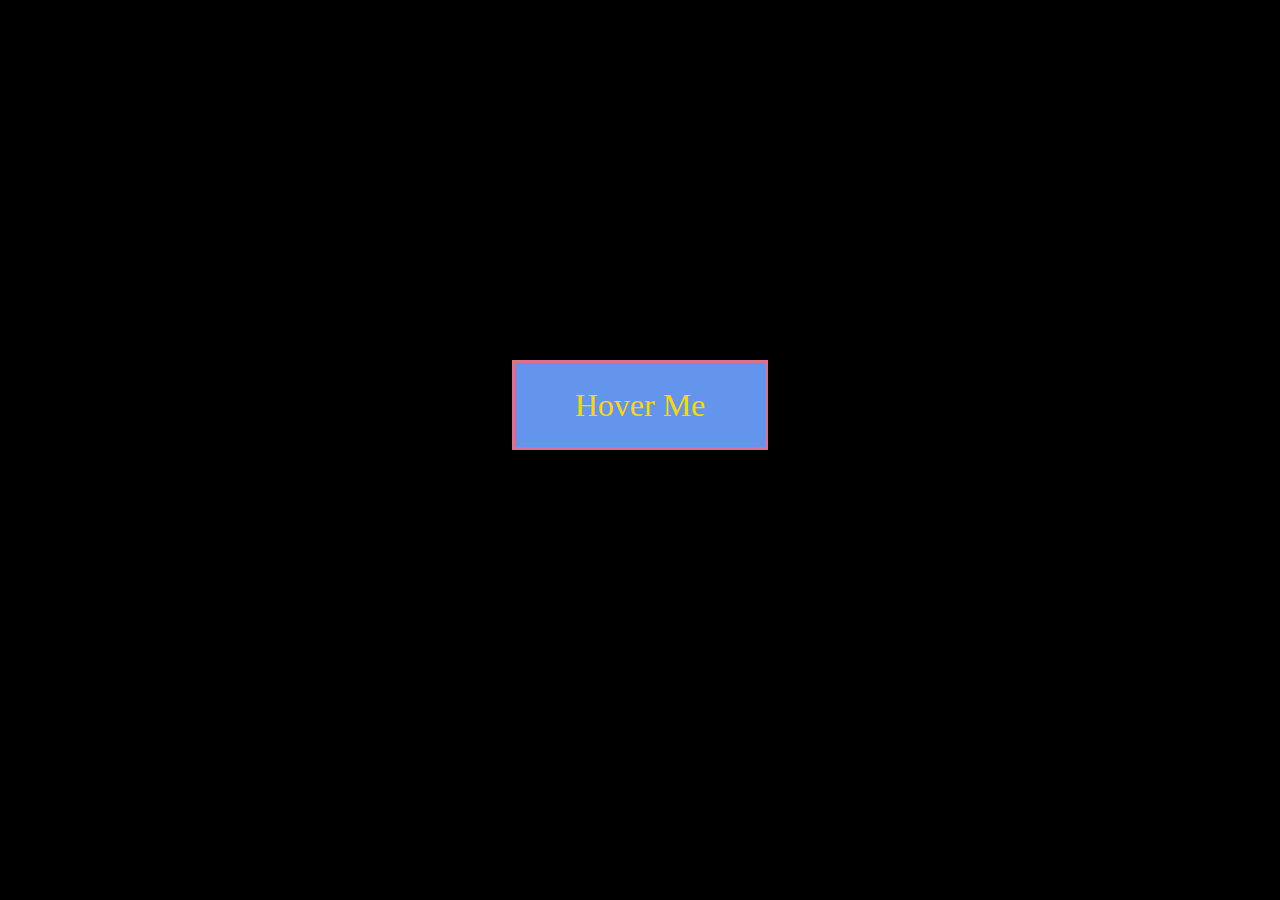
<file: Assignment 3/index.html>
<!DOCTYPE html>
<html lang="en">
<head>
    <meta charset="UTF-8">
    <meta http-equiv="X-UA-Compatible" content="IE=edge">
    <meta name="viewport" content="width=device-width, initial-scale=1.0">
    <title>Button</title>
    <link rel="stylesheet" href="style.css">
</head>
<body>
    <div class="wrapper">
        <button class="btn">Hover Me</button>
    </div>
</body>
</html>
</file>
<file: Assignment 3/style.css>
*{
  padding: 0;
  margin: 0;
}
body{
  display: flex;
  height: 90vh;
  width: 100vw;
  align-items: center;
  justify-content: center;
  background-color: black;
}
.btn{
  height: 10vh;
  width: 20vw;
  color: gold ;
  background: cornflowerblue;
  font: 2rem bold;
  border:0.2rem solid palevioletred;
}
.btn:hover{
  color: 412c50;
  border: .2rem solid lightcyan;
  box-shadow: 0 10px 10px -8px goldenrod;
  transform: translateY(-15px);
  transition: ease-out 0.25s;
  font-weight: bold;
  font-style: italic;
}
</file>
